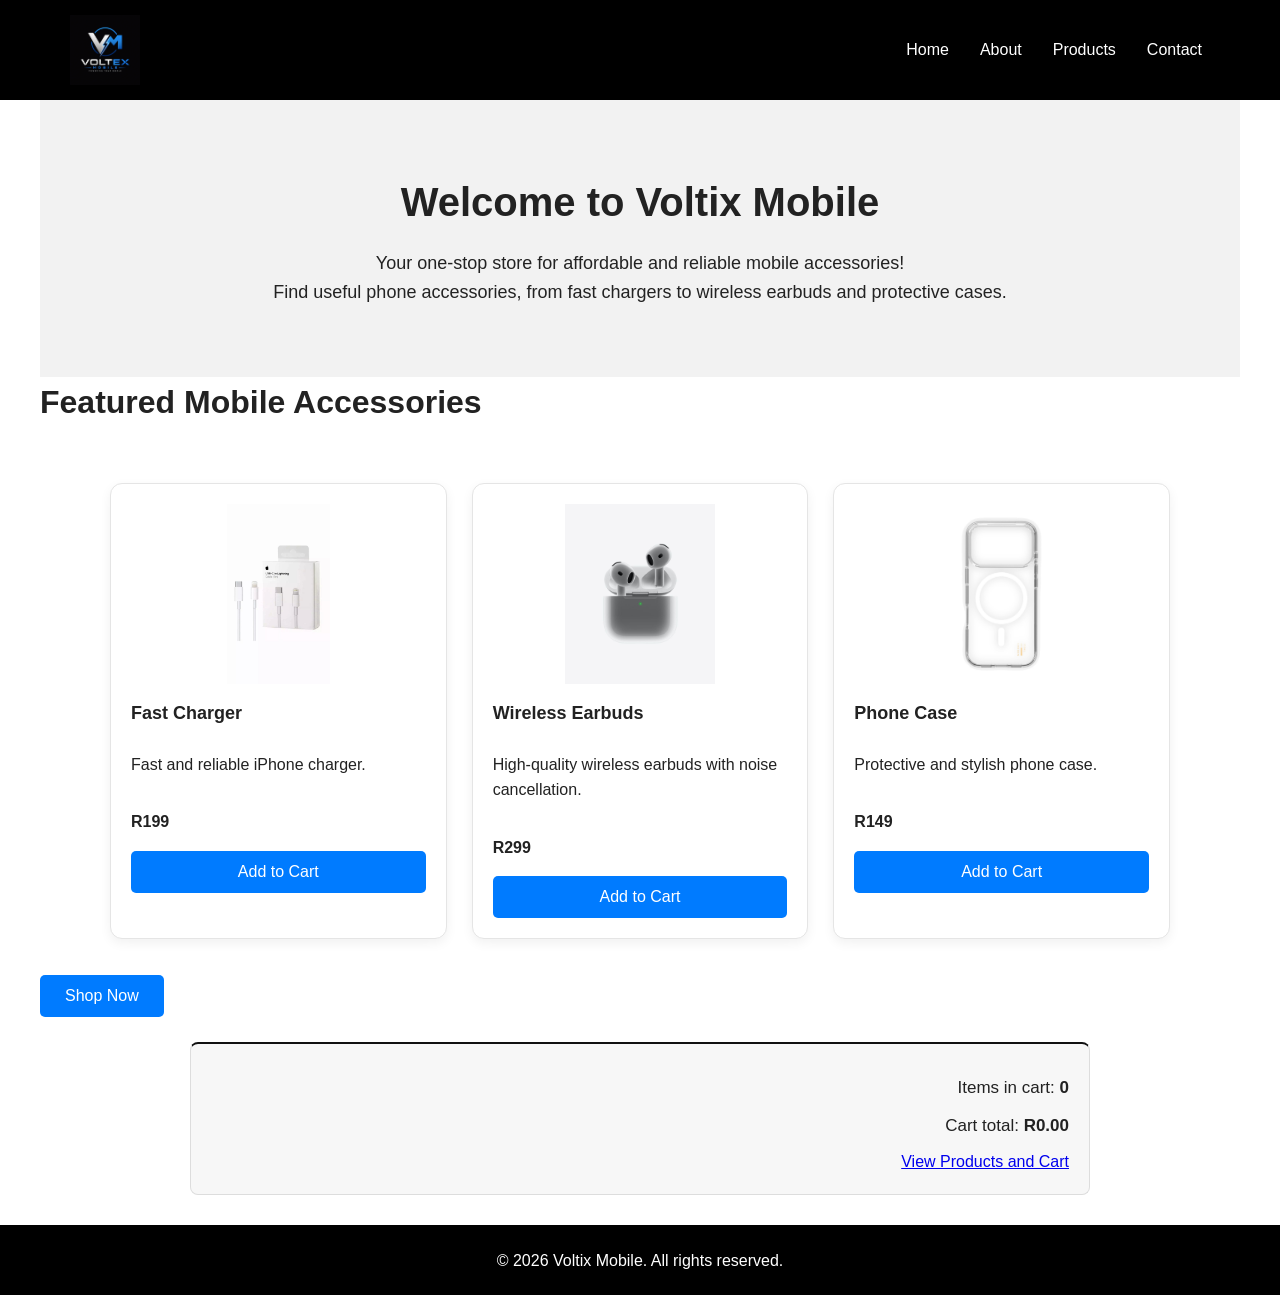
<file: index.html>
<!DOCTYPE html>
<html lang="en">
<head>
    <meta charset="UTF-8">
    <meta name="viewport" content="width=device-width, initial-scale=1.0">

    <title>Voltix Mobile | Affordable Mobile Accessories</title>
    <meta name="description" content="Shop affordable mobile accessories at Voltix Mobile, including fast chargers, wireless earbuds and protective phone cases.">
    <meta name="keywords" content="mobile accessories, phone chargers, wireless earbuds, phone cases, Voltix Mobile">
    <meta name="robots" content="index, follow">

    <link rel="stylesheet" href="style.css">
    <script src="cart.js" defer></script>

    <style>
        
    </style>
</head>
<body>
    <header>
        <nav class="site-nav">
            <div class="logo">
               <a href="index.html" aria-label="Voltix Mobile homepage">
    <img src="logo.webp" alt="Voltix Mobile Logo">
</a>
            </div>

            <div class="links">
                <a href="index.html">Home</a>
                <a href="about.html">About</a>
                <a href="products.html">Products</a>
                <a href="contact.html">Contact</a>
            </div>
        </nav>
    </header>

    <main class="site-main">
        <section class="welcome">
            <h1>Welcome to Voltix Mobile</h1>
            <p>Your one-stop store for affordable and reliable mobile accessories!</p>
            <p>Find useful phone accessories, from fast chargers to wireless earbuds and protective cases.</p>
        </section>

        <section class="products">
            <h2>Featured Mobile Accessories</h2>
            <div class="category-container">
                <div class="category">
                    <img loading="lazy" decoding="async" src="charger.jpg" alt="Fast iPhone charger for charging a mobile phone">
                    <h3>Fast Charger</h3>
                    <p>Fast and reliable iPhone charger.</p>
                    <p><strong>R199</strong></p>
<button type="button" class="add-to-cart"
        data-name="Fast Charger" data-price="199">
    Add to Cart
</button>
                </div>

                <div class="category">
                    <img loading="lazy" decoding="async" src="airpods.jpg" alt="Wireless earbuds for listening to music and taking calls">
                    <h3>Wireless Earbuds</h3>
                    <p>High-quality wireless earbuds with noise cancellation.</p>
                    <p><strong>R299</strong></p>
                    <button type="button" class="add-to-cart"
                            data-name="Wireless Earbuds" data-price="299">
                        Add to Cart
                    </button>
                </div>

                <div class="category">
                    <img loading="lazy" decoding="async" src="phonecase.jpg" alt="Protective and stylish mobile phone case">
                    <h3>Phone Case</h3>
                    <p>Protective and stylish phone case.</p>
                    <p><strong>R149</strong></p>
                    <button type="button" class="add-to-cart"
                            data-name="Phone Case" data-price="149">
                        Add to Cart
                    </button>
                </div>
            </div>
        </section>

        <p><a href="products.html"><button type="button">Shop Now</button></a></p>



       
    </main>
     <div class="cart-summary">
    <p>Items in cart:
        <strong class="cart-count">0</strong>
    </p>

    <p>Cart total:
        <strong class="cart-total">R0.00</strong>
    </p>

    <a href="products.html">View Products and Cart</a>
</div>

    <footer>
        <p>&copy; 2026 Voltix Mobile. All rights reserved.</p>
    </footer>


</body>
</html>
</file>
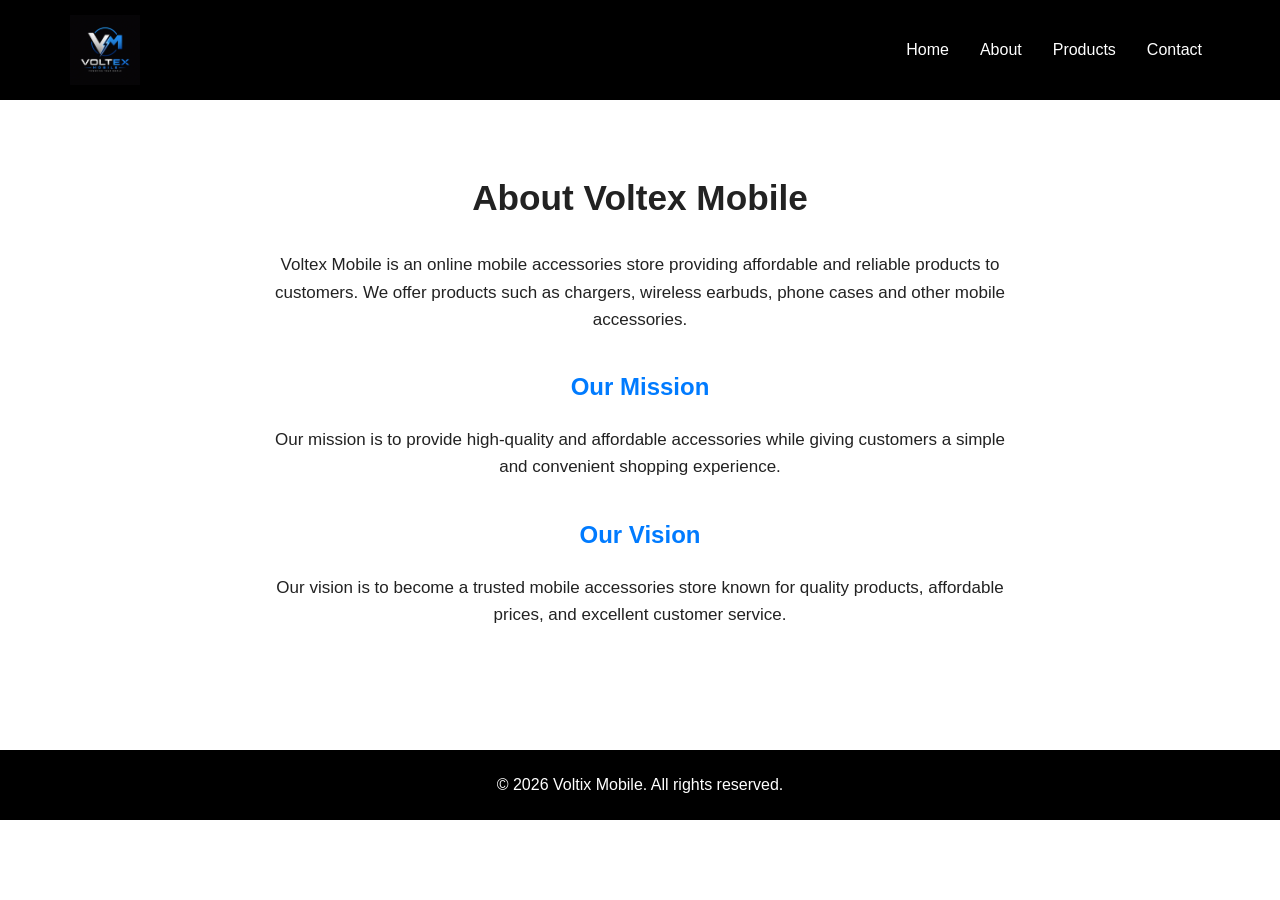
<file: about.html>
<!Doctype html>
<html lang="en">
<head>
    <meta charset="UTF-8">
    <meta name="viewport" content="width=device-width, initial-scale=1.0">
    <title>Voltix Mobile - About Us</title>
    <meta name="description" content="Learn about Voltix Mobile and our mission to provide affordable, reliable mobile accessories.">

    <link rel="stylesheet" href="style.css">
</head>
<body>
    <header>
        <nav class="site-nav">
            <div class="logo">
                <a href="index.html" aria-label="Voltix Mobile homepage">
    <img src="logo.webp" alt="Voltix Mobile Logo">
</a>
            </div>

            <div class="links">
                <a href="index.html">Home</a>
                <a href="about.html">About</a>
                <a href="products.html">Products</a>
                <a href="contact.html">Contact</a>
            </div>
        </nav>
    </header>
    <main class="site-main">
        <section class="about">
            <h1>About Voltex Mobile</h1>
            <p>Voltex Mobile is an online mobile accessories store providing affordable and reliable products to customers. We offer products such as chargers, wireless earbuds, phone cases and other mobile accessories.</p>
            <h2> Our Mission</h2>
            <p>Our mission is to provide high-quality and affordable accessories while giving customers a simple and convenient shopping experience.</p>
            <h2> Our Vision</h2>
            <p>Our vision is to become a trusted mobile accessories store known for quality products, affordable prices, and excellent customer service.</p>
        </section>
    </main>
    <footer>
        <p>&copy; 2026 Voltix Mobile. All rights reserved.</p>
    </footer>
</body>
</html>
</file>
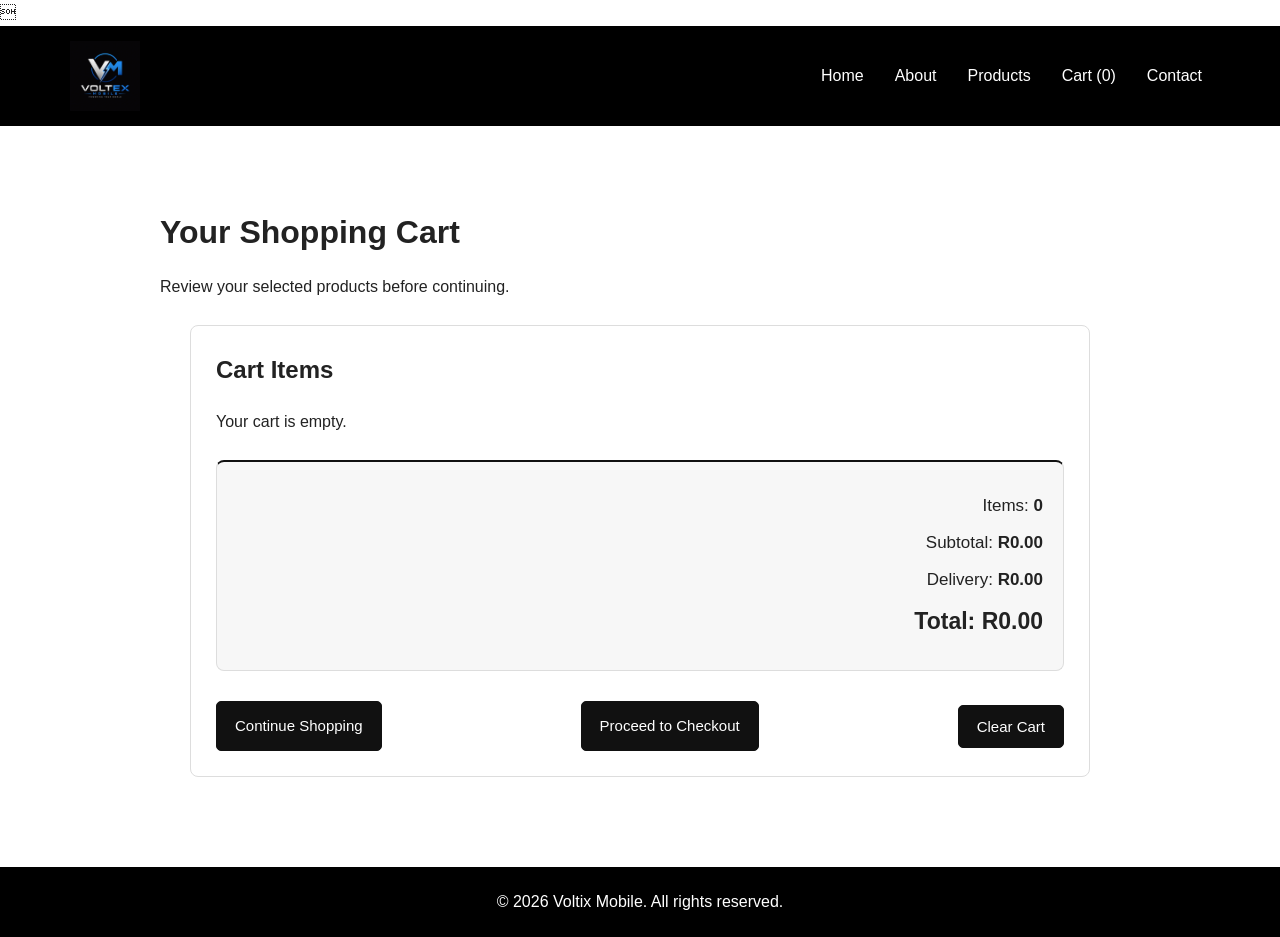
<file: cart.html>
<!DOCTYPE html>
<html lang="en">
<head>
    <meta charset="UTF-8">
    <meta name="viewport" content="width=device-width, initial-scale=1.0">
    <meta name="description" content="View and manage your Voltix Mobile shopping cart.">
    <title>Your Cart | Voltix Mobile</title>

    <link rel="stylesheet" href="style.css">
    <script src="cart.js" defer></script>
    <meta name="robots" content="noindex, nofollow">

<body>

    <!-- Header and Navigation -->
    <header>
        <nav class="site-nav">
            <a class="logo" href="index.html" aria-label="Voltix Mobile homepage">
                <img src="logo.webp" alt="Voltix Mobile Logo">
            </a>

            <div class="links">
                <a href="index.html">Home</a>
                <a href="about.html">About</a>
                <a href="products.html">Products</a>
                <a href="cart.html">Cart (<span class="cart-count">0</span>)</a>
                <a href="contact.html">Contact</a>

            </div>
        </nav>
    </header>

    <!-- Shopping Cart -->
    <main class="shopping-cart">
        <h1>Your Shopping Cart</h1>
        <p>Review your selected products before continuing.</p>

        <section class="cart-panel">
            <h2>Cart Items</h2>

            <ul id="cart-items">
                <li>Your cart is empty.</li>
            </ul>

            
<div class="cart-summary">
    <p>Items: <strong class="cart-count">0</strong></p>
    <p>Subtotal: <strong class="cart-total">R0.00</strong></p>
    <p>Delivery: <strong id="delivery-fee">R60.00</strong></p>
    <p class="total">
        Total: <strong id="final-total">R60.00</strong>
    </p>
</div>


            
<div class="cart-actions">
    <a href="products.html">Continue Shopping</a>
    <a href="checkout.html" class="checkout-button">Proceed to Checkout</a>
    <button type="button" id="clear-cart">Clear Cart</button>
</div>

        </section>
    </main>

    <!-- Footer -->
    <footer>
        <p>&copy; 2026 Voltix Mobile. All rights reserved.</p>
    </footer>

</body>
</html>
</file>
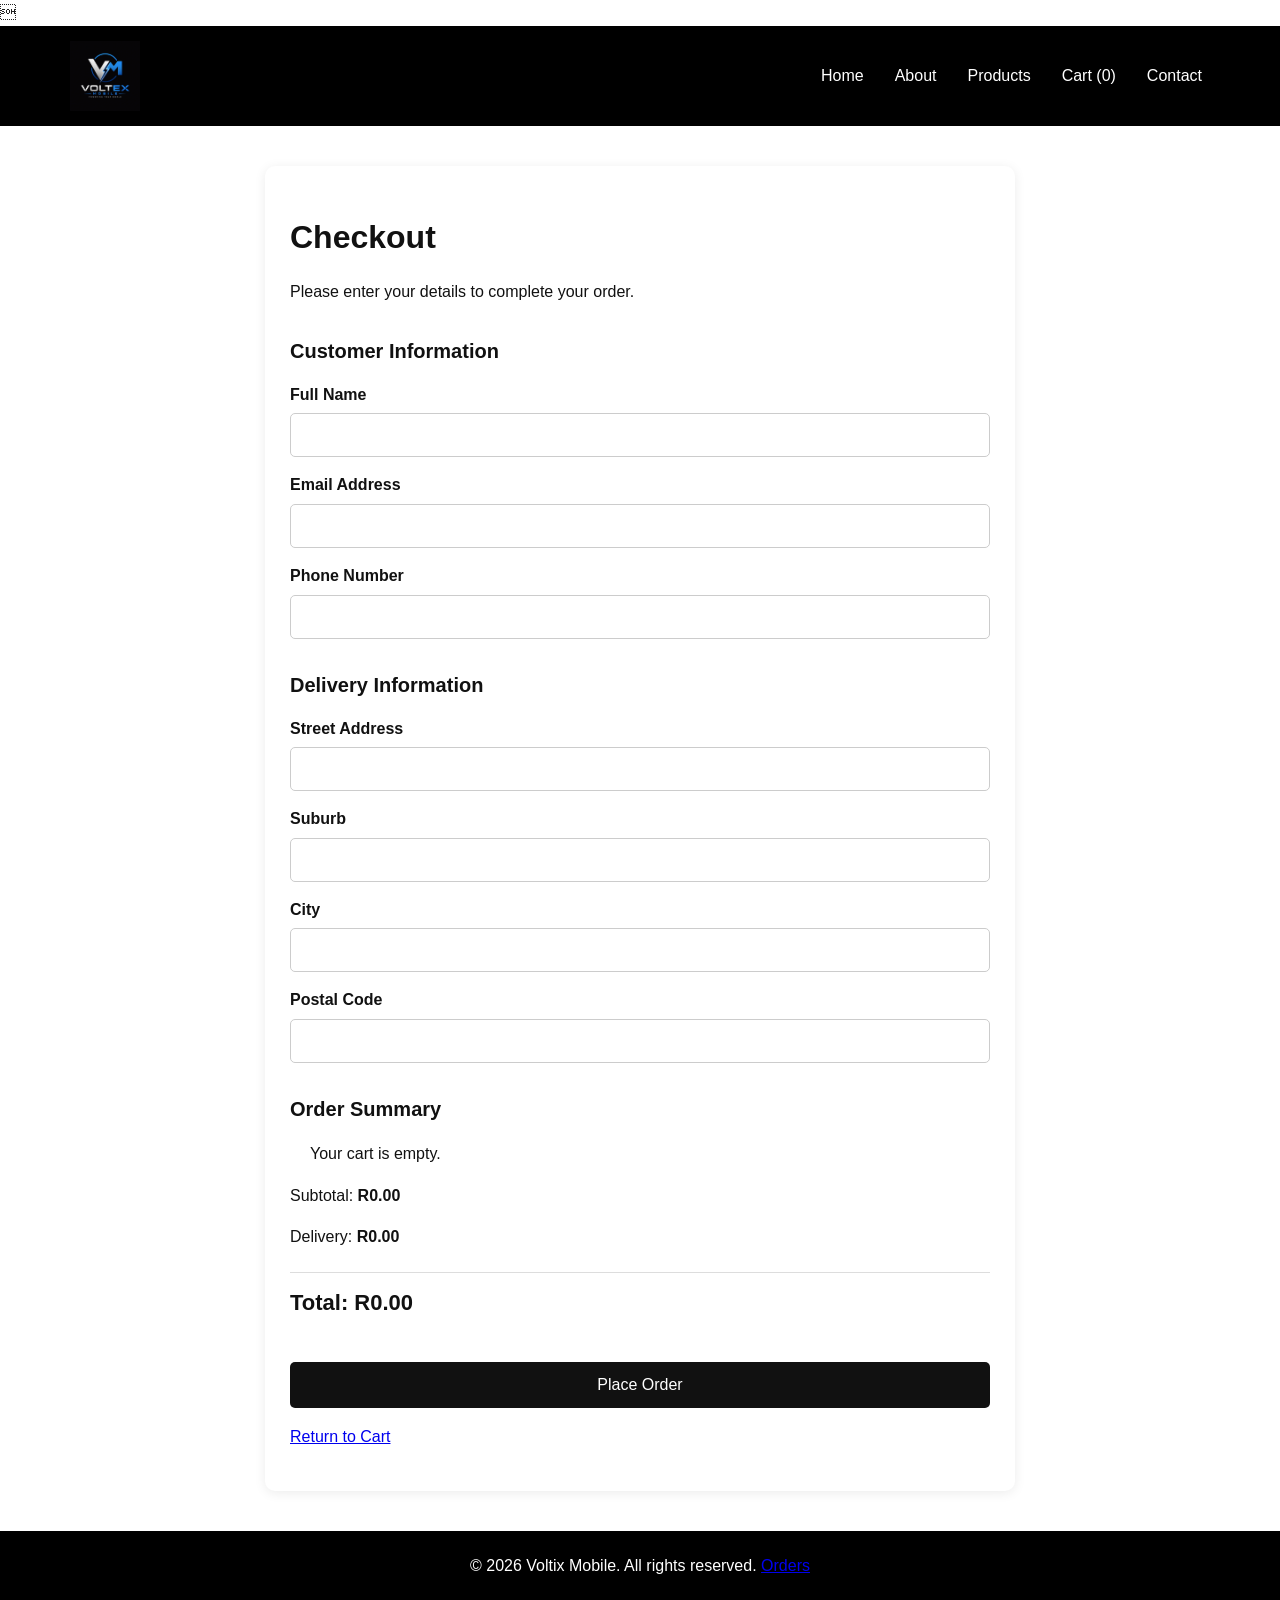
<file: checkout.html>
<!DOCTYPE html>
<html lang="en">
<head>
    <meta charset="UTF-8">
    <meta name="viewport" content="width=device-width, initial-scale=1.0">
    <title>Checkout | Voltix Mobile</title>
    <link rel="stylesheet" href="style.css">
    <script src="cart.js" defer></script>
    <meta name="robots" content="noindex, nofollow">

<body>

    <header>
        <nav class="site-nav">
            <a href="index.html" class="logo">
                <img src="logo.webp" alt="Voltix Mobile Logo">
            </a>

            <div class="links">
                <a href="index.html">Home</a>
                <a href="about.html">About</a>
                <a href="products.html">Products</a>
                <a href="cart.html">Cart (<span class="cart-count">0</span>)</a>
                <a href="contact.html">Contact</a>
                
            </div>
        </nav>
    </header>

    <main class="checkout-container">
        <h1>Checkout</h1>
        <p>Please enter your details to complete your order.</p>

        <form id="checkout-form">

            <h2>Customer Information</h2>

            <label for="full-name">Full Name</label>
            <input type="text" id="full-name" name="fullName" required>

            <label for="email">Email Address</label>
            <input type="email" id="email" name="email" required>

            <label for="phone">Phone Number</label>
            <input type="tel" id="phone" name="phone" required>

            <h2>Delivery Information</h2>

            <label for="address">Street Address</label>
            <input type="text" id="address" name="address" required>

            <label for="suburb">Suburb</label>
            <input type="text" id="suburb" name="suburb" required>

            <label for="city">City</label>
            <input type="text" id="city" name="city" required>

            <label for="postal-code">Postal Code</label>
            <input type="text" id="postal-code" name="postalCode"
                   inputmode="numeric" required>

            <h2>Order Summary</h2>

            <ul id="checkout-items"></ul>

            <p>Subtotal: <strong id="checkout-subtotal">R0.00</strong></p>
            <p>Delivery: <strong id="checkout-delivery">R0.00</strong></p>
            <p class="checkout-total">
                Total: <strong id="checkout-total">R0.00</strong>
            </p>

            <button type="submit" id="place-order">Place Order</button>

            <p id="checkout-message" role="status"></p>

        </form>

        <p><a href="cart.html">Return to Cart</a></p>
    </main>

    <footer>
        <p>&copy; 2026 Voltix Mobile. All rights reserved. <a href="orders.html">Orders</a></p>
    </footer>

</body>
</html>
</file>
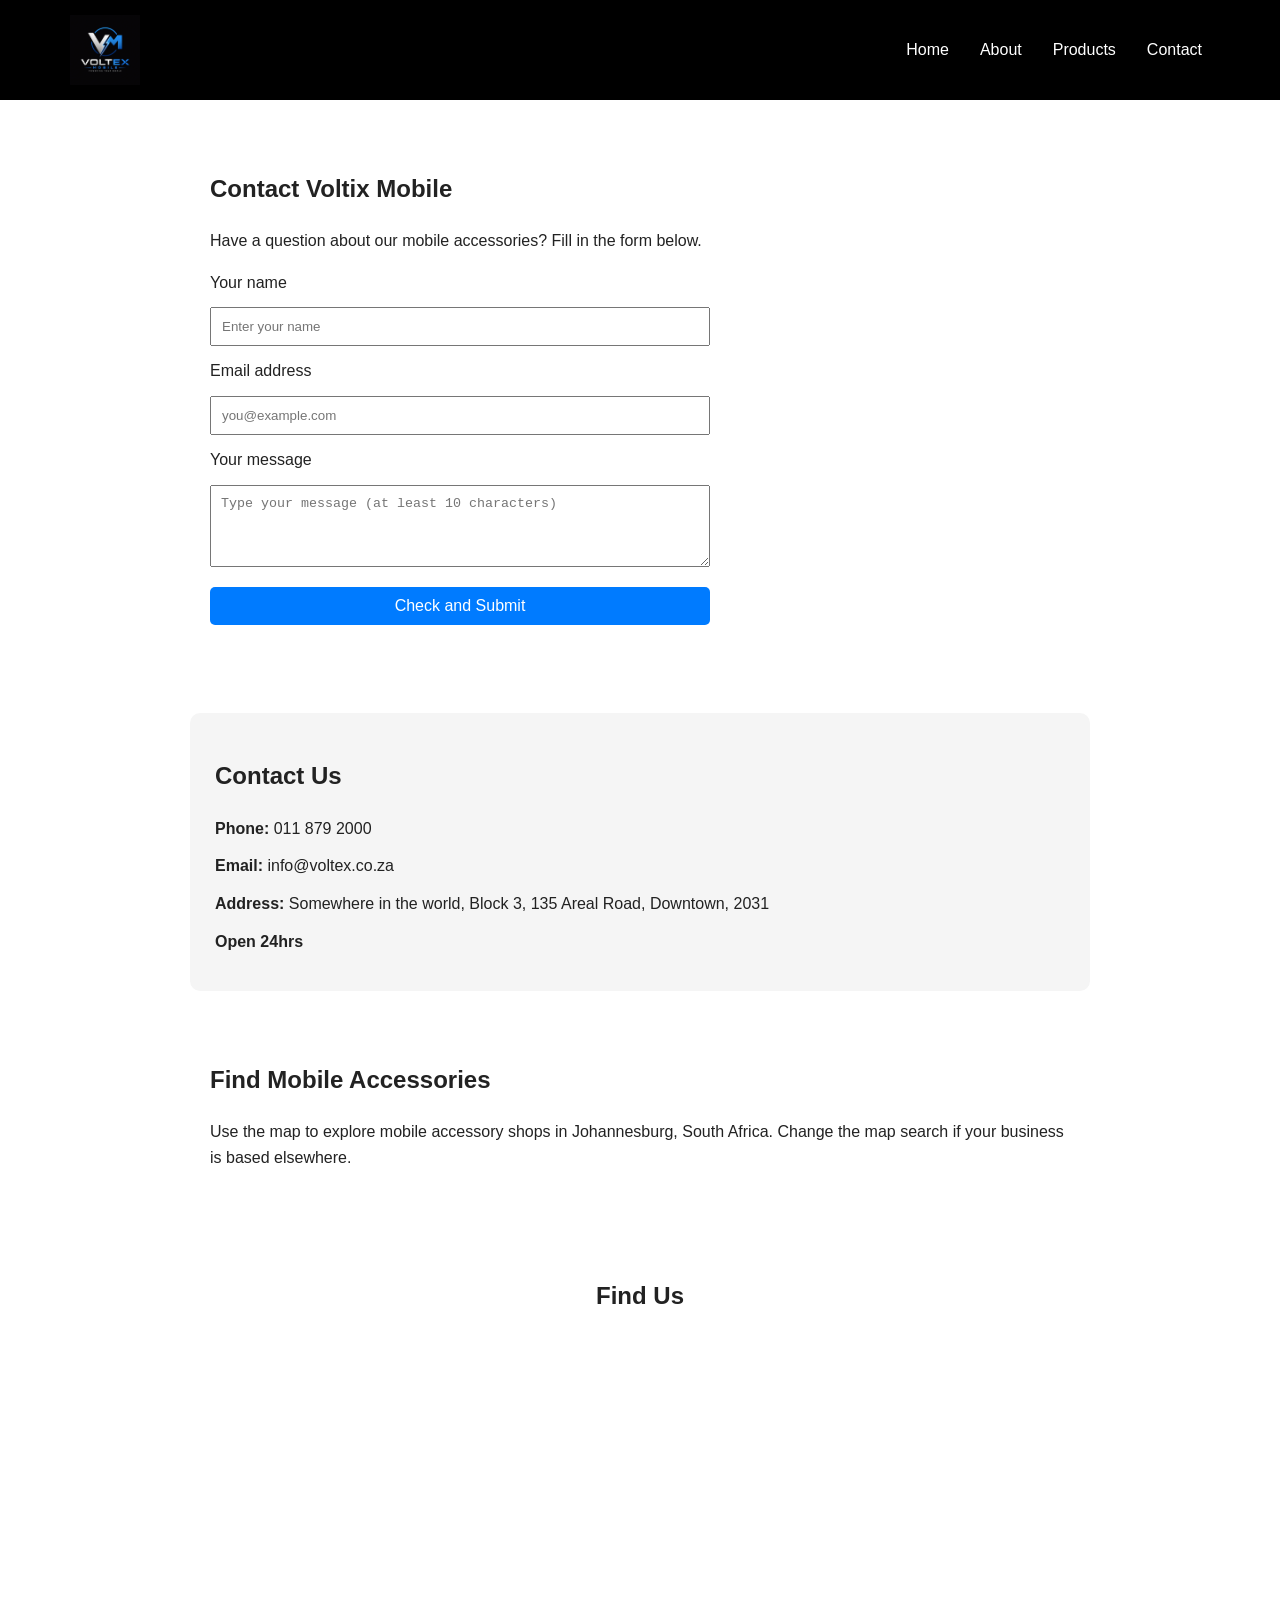
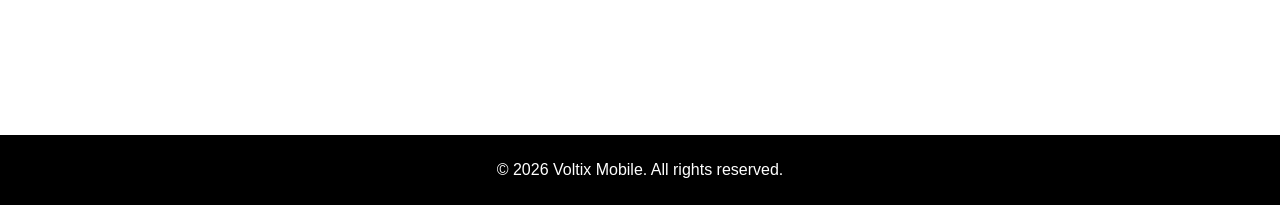
<file: contact.html>
<!Doctype html>
<html lang="en">
<head>
    <meta charset="UTF-8">
    <meta name="viewport" content="width=device-width, initial-scale=1.0">
    <title>Voltix Mobile - Contact Us</title>
    <meta name="description" content="Contact Voltix Mobile with questions about our mobile accessories, orders and customer service.">

    <link rel="stylesheet" href="style.css">
</head>
<body>
    <header>
        <nav class="site-nav">
            <div class="logo">
                <a href="index.html" aria-label="Voltix Mobile homepage">
    <img src="logo.webp" alt="Voltix Mobile Logo">
</a>
            </div>

            <div class="links">
                <a href="index.html">Home</a>
                <a href="about.html">About</a>
                <a href="products.html">Products</a>
                <a href="contact.html">Contact</a>
            </div>
        </nav>
    </header>
    <main class="site-main">
                <section class="extra-section" id="contact">
            <h2>Contact Voltix Mobile</h2>
            <p>Have a question about our mobile accessories? Fill in the form below.</p>

            <form class="contact-form" id="contact-form">
                <label for="customer-name">Your name</label>
                <input type="text" id="customer-name" name="name" required minlength="2"
                       placeholder="Enter your name">

                <label for="customer-email">Email address</label>
                <input type="email" id="customer-email" name="email" required
                       placeholder="you@example.com">

                <label for="customer-message">Your message</label>
                <textarea id="customer-message" name="message" rows="4" required minlength="10"
                          placeholder="Type your message (at least 10 characters)"></textarea>

                <button class="submit-button" type="submit">Check and Submit</button>
                <p id="form-message" class="form-message" aria-live="polite"></p>
            </form>
        </section>
        <section class="contact-details"> <h2>Contact Us</h2>
             <p><strong>Phone:</strong> 011 879 2000</p>
              <p><strong>Email:</strong> info@voltex.co.za</p>
               <p><strong>Address:</strong> Somewhere in the world, Block 3, 135 Areal Road, Downtown, 2031</p> 
               <p><strong>Open 24hrs</strong></p> </section>
                <section class="extra-section">
            <h2>Find Mobile Accessories</h2>
            <p>Use the map to explore mobile accessory shops in Johannesburg, South Africa. Change the map search if your business is based elsewhere.</p>

        </section>
        <section class="map-section">
    <h2>Find Us</h2>

    <div class="map-wrapper">
        <iframe
            title="Google Maps"
            src="https://www.google.com/maps?q=Johannesburg&output=embed"
            loading="lazy">
        </iframe>
    </div>
</section>
    </main>
    <footer>
        <p>&copy; 2026 Voltix Mobile. All rights reserved.</p>
    </footer>
</body>
</html>
</file>
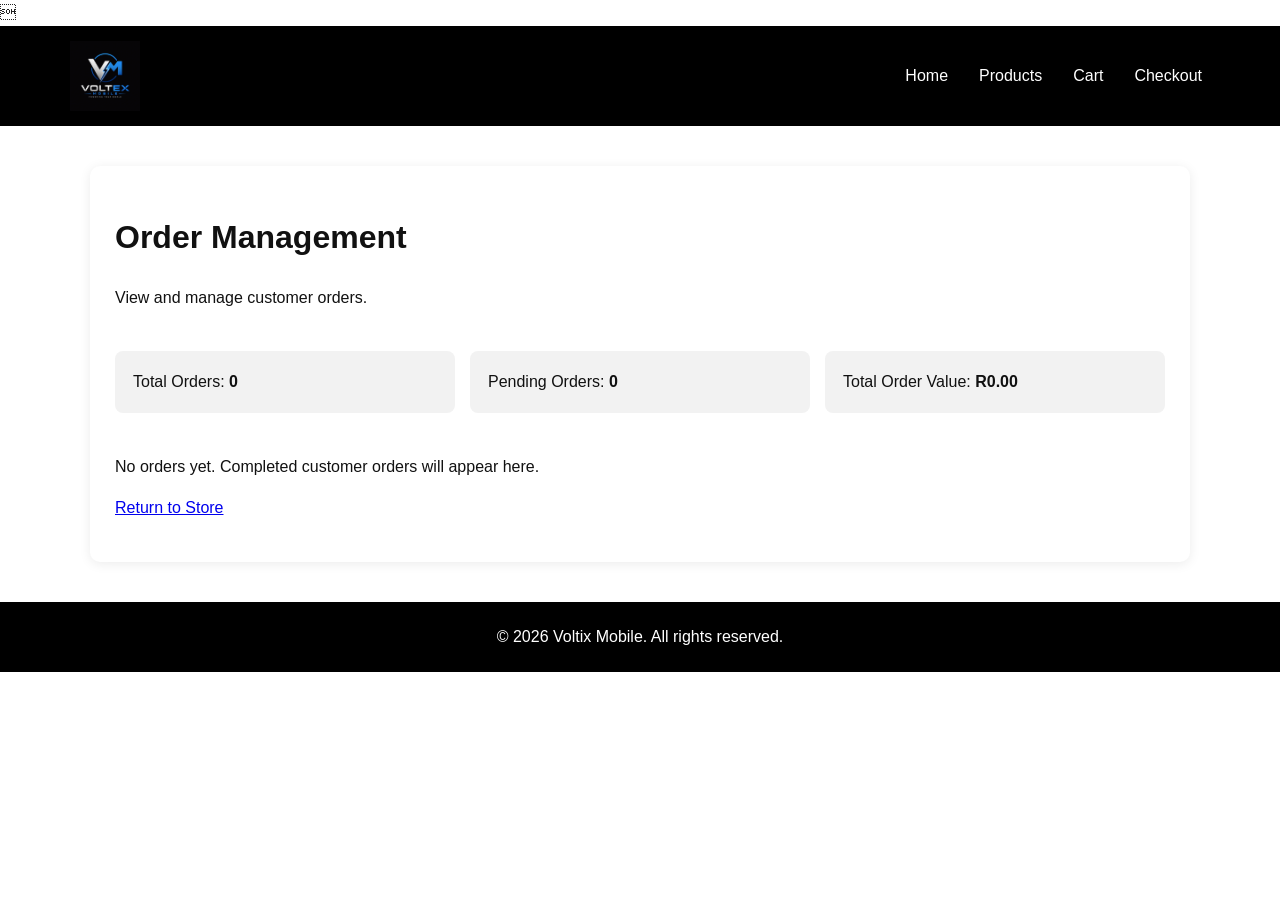
<file: orders.html>
<!DOCTYPE html>
<html lang="en">
<head>
    <meta charset="UTF-8">
    <meta name="viewport" content="width=device-width, initial-scale=1.0">
    <title>Order Management | Voltix Mobile</title>
    <link rel="stylesheet" href="style.css">
    <script src="orders.js" defer></script>
    <meta name="robots" content="noindex, nofollow">

<body>

    <header>
        <nav class="site-nav">
            <a href="index.html" class="logo">
                <img src="logo.webp" alt="Voltix Mobile Logo">
            </a>

            <div class="links">
                <a href="index.html">Home</a>
                <a href="products.html">Products</a>
                <a href="cart.html">Cart</a>
                <a href="checkout.html">Checkout</a>
            </div>
        </nav>
    </header>

    <main class="orders-container">
        <h1>Order Management</h1>
        <p>View and manage customer orders.</p>

        <div class="orders-summary">
            <p>Total Orders: <strong id="orders-count">0</strong></p>
            <p>Pending Orders: <strong id="pending-count">0</strong></p>
            <p>Total Order Value: <strong id="orders-value">R0.00</strong></p>
        </div>

        <div id="orders-list">
            <p>Loading orders...</p>
        </div>

        <p><a href="products.html">Return to Store</a></p>
    </main>

    <footer>
        <p>&copy; 2026 Voltix Mobile. All rights reserved.</p>
    </footer>

</body>
</html>
</file>
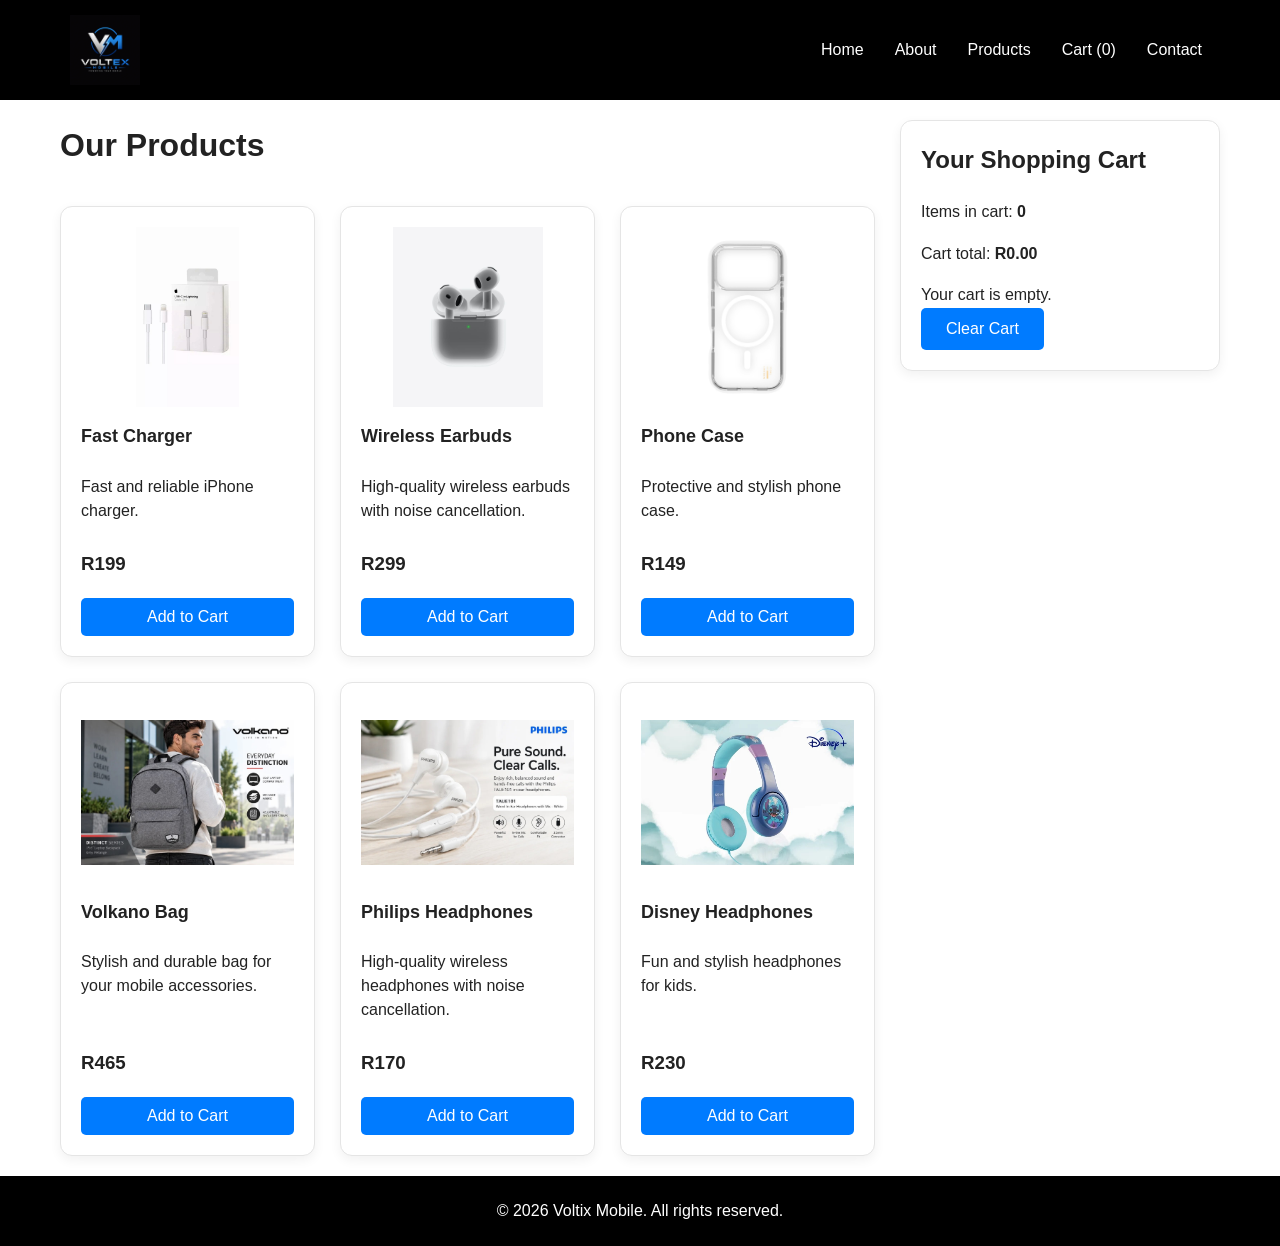
<file: products.html>
<!Doctype html>
<html lang="en">
<head>
    <meta charset="UTF-8">
    <meta name="viewport" content="width=device-width, initial-scale=1.0">
    <title>Voltix Mobile - Products</title>
    <meta name="description" content="Browse mobile accessories at Voltix Mobile, including chargers, earbuds, headphones and phone cases.">

    <link rel="stylesheet" href="style.css">
    <script src="cart.js" defer></script>
</head>
<body>
    <header>
        <nav class="site-nav">
            <div class="logo">
                <a href="index.html" aria-label="Voltix Mobile homepage">
    <img src="logo.webp" alt="Voltix Mobile Logo">
</a>
            </div>

            <div class="links">
                <a href="index.html">Home</a>
                <a href="about.html">About</a>
                <a href="products.html">Products</a>
                <a href="cart.html">Cart (<span class="cart-count">0</span>)</a>
                <a href="contact.html">Contact</a>
            </div>
        </nav>
    </header>
    <main class="site-main">
    <div class="shop-layout">

        <section class="products">
            <h1>Our Products</h1>

            <div class="product-container">
                <div class="product">
                    <img loading="lazy" decoding="async" src="charger.jpg" alt="Phone Charger">
                    <h2>Fast Charger</h2>
                    <p>Fast and reliable iPhone charger.</p>
                    <h3>R199</h3>
                    <button type="button" class="add-to-cart" data-name="Fast Charger" data-price="199">Add to Cart</button>
                </div>

                <div class="product">
                    <img loading="lazy" decoding="async" src="airpods.jpg" alt="Wireless Earbuds">
                    <h2>Wireless Earbuds</h2>
                    <p>High-quality wireless earbuds with noise cancellation.</p>
                    <h3>R299</h3>
                    <button type="button" class="add-to-cart" data-name="Wireless Earbuds" data-price="299">Add to Cart</button>
                </div>

                <div class="product">
                    <img loading="lazy" decoding="async" src="phonecase.jpg" alt="Phone Case">
                    <h2>Phone Case</h2>
                    <p>Protective and stylish phone case.</p>
                    <h3>R149</h3>
                    <button type="button" class="add-to-cart" data-name="Phone Case" data-price="149">Add to Cart</button>
                </div>

                <div class="product">
                    <img loading="lazy" decoding="async" src="volkanobag.jpeg" alt="Volkano Bag">
                    <h2>Volkano Bag</h2>
                    <p>Stylish and durable bag for your mobile accessories.</p>
                    <h3>R465</h3>
                    <button type="button" class="add-to-cart" data-name="Volkano Bag" data-price="465">Add to Cart</button>
                </div>

                <div class="product">
                    <img loading="lazy" decoding="async" src="philipsheadphones.jpeg" alt="Philips Headphones">
                    <h2>Philips Headphones</h2>
                    <p>High-quality wireless headphones with noise cancellation.</p>
                    <h3>R170</h3>
                    <button type="button" class="add-to-cart" data-name="Philips Headphones" data-price="170">Add to Cart</button>
                </div>

                <div class="product">
                    <img loading="lazy" decoding="async" src="disneyheadphones.jpeg" alt="Disney Headphones">
                    <h2>Disney Headphones</h2>
                    <p>Fun and stylish headphones for kids.</p>
                    <h3>R230</h3>
                    <button type="button" class="add-to-cart" data-name="Disney Headphones" data-price="230">Add to Cart</button>
                </div>
            </div>
        </section>

        <aside class="cart-panel">
            <h2>Your Shopping Cart</h2>

            <p>Items in cart: <strong class="cart-count">0</strong></p>
            <p>Cart total: <strong class="cart-total">R0.00</strong></p>

            <ul id="cart-items">
                Your cart is empty.
            </ul>

            <button type="button" id="clear-cart">Clear Cart</button>
        </aside>

    </div>
</main>
    <footer>
        <p>&copy; 2026 Voltix Mobile. All rights reserved.</p>
    </footer>
</body>
</html>
</file>
<file: style.css>
* {
    box-sizing: border-box;
}

html {
    min-width: 320px;
}

body {
    font-family: Arial, sans-serif;
    margin: 0;
    background-color: white;
    color: #222;
    line-height: 1.6;
}


header {
    background-color: black;
    height: 100px;
    width: 100%;
}

.site-nav {
    width: 100%;
    max-width: 1200px;
    height: 100px;
    margin: 0 auto;
    padding: 15px 30px;
    display: flex;
    align-items: center;
    justify-content: space-between;
    gap: 30px;
}

.logo {
    width: 70px;
    height: 70px;
    flex-shrink: 0;
}

.logo img {
    width: 100%;
    height: 100%;
    object-fit: contain;
    display: block;
}

.links {
    display: flex;
    align-items: center;
    gap: 15px;
}

.links a {
    color: white;
    text-decoration: none;
    padding: 8px;
}

.links a:hover {
    color: #007BFF;
}

.links a:focus {
    outline: 2px solid #007BFF;
    outline-offset: 3px;
}

.links a:active {
    color: #0056b3;
}


.site-main {
    width: 100%;
    max-width: 1200px;
    min-height: 650px;
    margin: 0 auto;
}

/* HOME */
.welcome {
    width: 100%;
    min-height: 250px;
    text-align: center;
    padding: 70px 30px;
    background-color: #f2f2f2;
}

.welcome h1 {
    font-size: 2.5rem;
    margin: 0 0 15px;
}

.welcome p {
    font-size: 1.125rem;
    margin: 0;
}

/* PRODUCTS SECTIONS */
.product {
    display: flex;
    flex-direction: column;
    min-width: 0;
    padding: 20px;
    background: #fff;
    border: 1px solid #e5e5e5;
    border-radius: 12px;
    box-shadow: 0 4px 12px rgba(0, 0, 0, 0.06);
    transition: transform 0.3s ease, box-shadow 0.3s ease;
}

.products > h1,
.products > h2 {
    font-size: 2rem;
    margin: 0 0 35px;
}

.category-container,
.product-container {
    display: grid;
    grid-template-columns: repeat(3, minmax(0, 1fr));
    gap: 25px;
    width: 100%;
    max-width: 1100px;
    margin: 0 auto;
    padding: 20px;
    box-sizing: border-box;
}

.category,
.product {
    display: flex;
    flex-direction: column;
    width: auto;
    min-width: 0;
    padding: 20px;
    box-sizing: border-box;
    background: #fff;
    border: 1px solid #e5e5e5;
    border-radius: 12px;
    box-shadow: 0 4px 12px rgba(0, 0, 0, 0.06);
    transition: transform 0.3s ease, box-shadow 0.3s ease;
}

.category:hover,
.product:hover {
    transform: translateY(-5px);
    box-shadow: 0 8px 20px rgba(0, 0, 0, 0.12);
}

.category img,
.product img {
    width: 100%;
    height: 180px;
    object-fit: contain;
}

.category h2,
.category h3,
.product h2 {
    font-size: 18px;
    margin: 15px 0 8px;
}

.product p {
    line-height: 1.5;
}

.category strong,
.product h3 {
    margin-top: auto;
    padding-top: 10px;
}

/* BUTTONS */
.shop-button-container {
    text-align: center;
    margin: 0 0 40px;
}

button {
    background-color: #007BFF;
    color: white;
    border: none;
    border-radius: 5px;
    padding: 12px 25px;
    cursor: pointer;
    font-size: 1rem;
    transition: background-color 0.2s ease, transform 0.2s ease;
}

button:hover {
    background-color: #0056b3;
    transform: translateY(-2px);
}

button:focus {
    outline: 2px solid #0056b3;
    outline-offset: 3px;
}

button:active {
    background-color: #003f80;
    transform: translateY(0);
}

.product button {
    padding: 10px 20px;
}

/* ABOUT */
.about {
    width: 100%;
    max-width: 800px;
    min-height: 650px;
    margin: 0 auto;
    padding: 70px 30px;
    text-align: center;
}

.about h1 {
    font-size: 2.2rem;
    margin: 0 0 25px;
}

.about h2 {
    margin-top: 35px;
    color: #007BFF;
}

.about p {
    font-size: 1.0625rem;
    line-height: 1.6;
}

/* CONTACT */
.contact {
    width: 100%;
    max-width: 600px;
    min-height: 650px;
    margin: 0 auto;
    padding: 70px 30px;
    text-align: center;
}

.contact form {
    display: flex;
    flex-direction: column;
    text-align: left;
}

.contact label {
    margin-top: 15px;
    margin-bottom: 5px;
}

.contact input,
.contact textarea {
    width: 100%;
    padding: 10px;
    border: 1px solid #ccc;
    border-radius: 4px;
    font-family: inherit;
}

.contact input:focus,
.contact textarea:focus {
    outline: 2px solid #007BFF;
    border-color: #007BFF;
}

.contact button {
    margin-top: 20px;
}

.contact-details {
    width: 100%;
    max-width: 900px;
    margin: 30px auto;
    padding: 25px;
    background-color: #f5f5f5;
    border-radius: 10px;
}

.contact-details h2 {
    margin-bottom: 20px;
}

.contact-details p {
    margin: 12px 0;
}

/* SAME FOOTER ON EVERY PAGE */
footer {
    background-color: black;
    color: white;
    width: 100%;
    min-height: 70px;
    display: flex;
    align-items: center;
    justify-content: center;
    text-align: center;
    padding: 15px;
}

footer p {
    margin: 0;
}

/* TABLET */
@media (max-width: 768px) {
    header,
    .site-nav {
        height: auto;
    }

    .site-nav {
        min-height: 120px;
        flex-direction: column;
        justify-content: center;
        gap: 10px;
        padding: 15px 20px;
    }

    .links {
        flex-wrap: wrap;
        justify-content: center;
    }

    .site-main {
        min-height: 650px;
    }

    .welcome {
        min-height: 250px;
        padding: 60px 20px;
    }

    .category-container,
        .category {
        width: 220px;
    }

    .product {
        width: auto;
        min-width: 0;
    }

    .product-container {
        grid-template-columns: repeat(2, minmax(0, 1fr));
    }
}

/* MOBILE */
@media (max-width: 480px) {
    .site-nav {
        min-height: 190px;
    }

    .links {
        flex-direction: row;
        gap: 2px;
    }

    .links a {
        padding: 5px 10px;
    }

    .site-main {
        min-height: 700px;
    }

    .welcome {
        min-height: 280px;
        padding: 55px 15px;
    }

    .welcome h1 {
        font-size: 1.8rem;
    }

    .welcome p {
        font-size: 1rem;
    }

        .products {
        padding: 45px 15px;
    }

    .category-container {
        grid-template-columns: 1fr;
        padding: 15px;
    }

    .category {
        width: 100%;
        max-width: 320px;
        margin: 0 auto;
    }

    .site-main > p {
        text-align: center;
    }

    .product {
        width: auto;
        max-width: none;
        min-width: 0;
    }

    .product-container {
        grid-template-columns: 1fr;
    }

    .about,
    .contact {
        min-height: 700px;
        padding: 55px 20px;
    }
}

.cart-status {
            display: inline-block;
            margin: 10px 0;
            padding: 8px 12px;
            border-radius: 6px;
            background: #f0f0f0;
        }

        .product-button, .submit-button {
            padding: 10px 14px;
            margin-top: 8px;
            border: none;
            border-radius: 5px;
            cursor: pointer;
        }

        .product-button:hover, .submit-button:hover {
            opacity: 0.8;
        }

        .extra-section {
            max-width: 900px;
            margin: 30px auto;
            padding: 20px;
        }

        .contact-form {
            display: grid;
            gap: 12px;
            max-width: 500px;
        }

        .contact-form input, .contact-form textarea {
            width: 100%;
            box-sizing: border-box;
            padding: 10px;
        }

        .form-message {
            margin-top: 10px;
            font-weight: bold;
        }

        .map-frame {
            width: 100%;
            height: 300px;
            border: 0;
        }

        .highlight {
            animation: highlight 0.7s ease;
        }

        @keyframes highlight {
            0% { transform: scale(1); }
            50% { transform: scale(1.03); }
            100% { transform: scale(1); }
        }

        .map-section {
    max-width: 900px;
    margin: 30px auto;
    padding: 20px;
    text-align: center;
}

.map-wrapper {
    width: 100%;
    height: 350px;
}

.map-wrapper iframe {
    width: 100%;
    height: 100%;
    border: 0;
}

.cart-summary,
.cart-panel {
    max-width: 900px;
    margin: 30px auto;
    padding: 20px;
    border: 1px solid #ddd;
    border-radius: 8px;
    background-color: #f7f7f7;
}

.cart-summary {
    text-align: center;
}

.cart-panel h2 {
    margin-top: 0;
}

#cart-items li {
    margin: 12px 0;
}

#cart-items button {
    margin-left: 10px;
    padding: 6px 12px;
}

@media (max-width: 600px) {
    .cart-summary,
    .cart-panel {
        margin: 20px 15px;
        padding: 15px;
    }
}


/* Shopping Cart Page */
.shopping-cart {
    max-width: 1000px;
    margin: 40px auto;
    padding: 20px;
    min-height: 350px;
}

.shopping-cart h1 {
    margin-bottom: 10px;
}

.cart-panel {
    margin-top: 25px;
    padding: 25px;
    border: 1px solid #ddd;
    border-radius: 8px;
    background-color: #fff;
}

#cart-items {
    padding-left: 20px;
    margin: 20px 0;
}

#cart-items li {
    margin-bottom: 15px;
}

.cart-summary {
    border-top: 1px solid #ddd;
    padding-top: 15px;
    margin-top: 20px;
}

.cart-actions {
    display: flex;
    flex-wrap: wrap;
    gap: 15px;
    align-items: center;
    margin-top: 20px;
}

.cart-actions a,
.cart-actions button {
    padding: 10px 16px;
    border: none;
    border-radius: 5px;
    cursor: pointer;
    font-size: 15px;
}

.cart-actions a {
    background-color: black;
    color: white;
    text-decoration: none;
}

.cart-actions button {
    background-color: #ddd;
    color: black;
}

@media (max-width: 600px) {
    .shopping-cart {
        margin: 20px auto;
        padding: 15px;
    }

    .cart-panel {
        padding: 15px;
    }
}


/* Shopping Cart Layout */
.cart-container {
    width: 90%;
    max-width: 1100px;
    margin: 40px auto;
    padding: 25px;
    background-color: #ffffff;
    color: #111111;
    border-radius: 10px;
    box-shadow: 0 2px 12px rgba(0, 0, 0, 0.08);
}

.cart-container h1 {
    margin-bottom: 25px;
    font-size: 30px;
}

#cart-items {
    list-style: none;
    padding: 0;
    margin: 0;
}

#cart-items li {
    display: flex;
    align-items: center;
    flex-wrap: wrap;
    gap: 12px;
    padding: 18px 0;
    border-bottom: 1px solid #dddddd;
}

#cart-items button {
    padding: 8px 12px;
    border: 1px solid #222222;
    border-radius: 5px;
    background-color: #ffffff;
    color: #111111;
    cursor: pointer;
    font-size: 14px;
}

#cart-items button:hover {
    background-color: #111111;
    color: #ffffff;
}

.cart-summary {
    margin-top: 25px;
    padding-top: 20px;
    border-top: 2px solid #111111;
    text-align: right;
}

.cart-summary p {
    margin: 10px 0;
    font-size: 17px;
}

.cart-summary .total {
    font-size: 23px;
    font-weight: bold;
}

.cart-actions {
    display: flex;
    justify-content: space-between;
    flex-wrap: wrap;
    gap: 12px;
    margin-top: 25px;
}

.cart-actions a,
.cart-actions button {
    display: inline-block;
    padding: 12px 18px;
    border: 1px solid #111111;
    border-radius: 5px;
    background-color: #111111;
    color: #ffffff;
    text-decoration: none;
    cursor: pointer;
    font-size: 15px;
}

.cart-actions a:hover,
.cart-actions button:hover {
    background-color: #333333;
}

@media (max-width: 600px) {
    .cart-container {
        width: 92%;
        margin: 20px auto;
        padding: 16px;
    }

    .cart-container h1 {
        font-size: 25px;
    }

    #cart-items li {
        gap: 8px;
    }

    .cart-actions {
        flex-direction: column;
    }

    .cart-actions a,
    .cart-actions button {
        width: 100%;
        text-align: center;
    }
}


/* Checkout Page */
.checkout-container {
    width: 90%;
    max-width: 750px;
    margin: 40px auto;
    padding: 25px;
    background: #ffffff;
    color: #111111;
    border-radius: 10px;
    box-shadow: 0 2px 12px rgba(0, 0, 0, 0.08);
}

.checkout-container h1 {
    margin-bottom: 10px;
}

.checkout-container h2 {
    margin-top: 30px;
    margin-bottom: 15px;
    font-size: 20px;
}

#checkout-form label {
    display: block;
    margin-top: 15px;
    margin-bottom: 6px;
    font-weight: bold;
}

#checkout-form input {
    width: 100%;
    padding: 12px;
    border: 1px solid #cccccc;
    border-radius: 5px;
    font-size: 16px;
}

#checkout-form input:focus {
    outline: 2px solid #555555;
    outline-offset: 1px;
}

#checkout-items {
    padding-left: 20px;
}

.checkout-total {
    padding-top: 12px;
    border-top: 1px solid #dddddd;
    font-size: 22px;
    font-weight: bold;
}

#place-order {
    width: 100%;
    margin-top: 20px;
    padding: 14px;
    border: none;
    border-radius: 5px;
    background: #111111;
    color: #ffffff;
    font-size: 16px;
    cursor: pointer;
}

#place-order:hover {
    background: #333333;
}

@media (max-width: 600px) {
    .checkout-container {
        width: 92%;
        margin: 20px auto;
        padding: 18px;
    }
}


/* Admin Orders Dashboard */
.orders-container {
    width: 90%;
    max-width: 1100px;
    margin: 40px auto;
    padding: 25px;
    background: #ffffff;
    color: #111111;
    border-radius: 10px;
    box-shadow: 0 2px 12px rgba(0, 0, 0, 0.08);
}

.orders-summary {
    display: flex;
    flex-wrap: wrap;
    gap: 15px;
    margin: 25px 0;
}

.orders-summary p {
    flex: 1;
    min-width: 160px;
    padding: 18px;
    background: #f2f2f2;
    border-radius: 8px;
}

.order-card {
    margin: 20px 0;
    padding: 20px;
    border: 1px solid #dddddd;
    border-radius: 8px;
    overflow-wrap: anywhere;
}

.order-card h2 {
    border-bottom: 1px solid #dddddd;
    padding-bottom: 12px;
}

.order-card h3 {
    margin-top: 22px;
}

.order-card p {
    margin: 8px 0;
}

.order-total {
    padding-top: 12px;
    border-top: 1px solid #dddddd;
    font-size: 20px;
    font-weight: bold;
}

@media (max-width: 600px) {
    .orders-container {
        width: 92%;
        margin: 20px auto;
        padding: 16px;
    }

    .orders-summary {
        flex-direction: column;
    }
}

/* SHOP + CART SIDE-BY-SIDE LAYOUT */
.shop-layout {
    display: grid;
    grid-template-columns: minmax(0, 1fr) 320px;
    gap: 25px;
    align-items: start;
    width: 100%;
    max-width: 1200px;
    margin: 0 auto;
    padding: 20px;
}

/* Left column products */
.shop-layout .products {
    padding: 0;
}

.shop-layout .product-container {
    grid-template-columns: repeat(auto-fill, minmax(200px, 1fr));
    max-width: none;
    padding: 0;
}

/* Cart looks like one of the product cards and stays in view while scrolling */
.shop-layout .cart-panel {
    position: sticky;
    top: 20px;
    max-width: none;
    margin: 0;
    padding: 20px;
    background: #fff;
    border: 1px solid #e5e5e5;
    border-radius: 12px;
    box-shadow: 0 4px 12px rgba(0, 0, 0, 0.06);
}

.shop-layout .cart-actions {
    flex-direction: column;
}

.shop-layout .cart-actions a,
.shop-layout .cart-actions button {
    width: 100%;
    text-align: center;
}

/* Stack the cart under the products on smaller screens */
@media (max-width: 900px) {
    .shop-layout {
        grid-template-columns: minmax(0, 1fr);
    }

    .shop-layout .cart-panel {
        position: static;
    }
}
</file>
